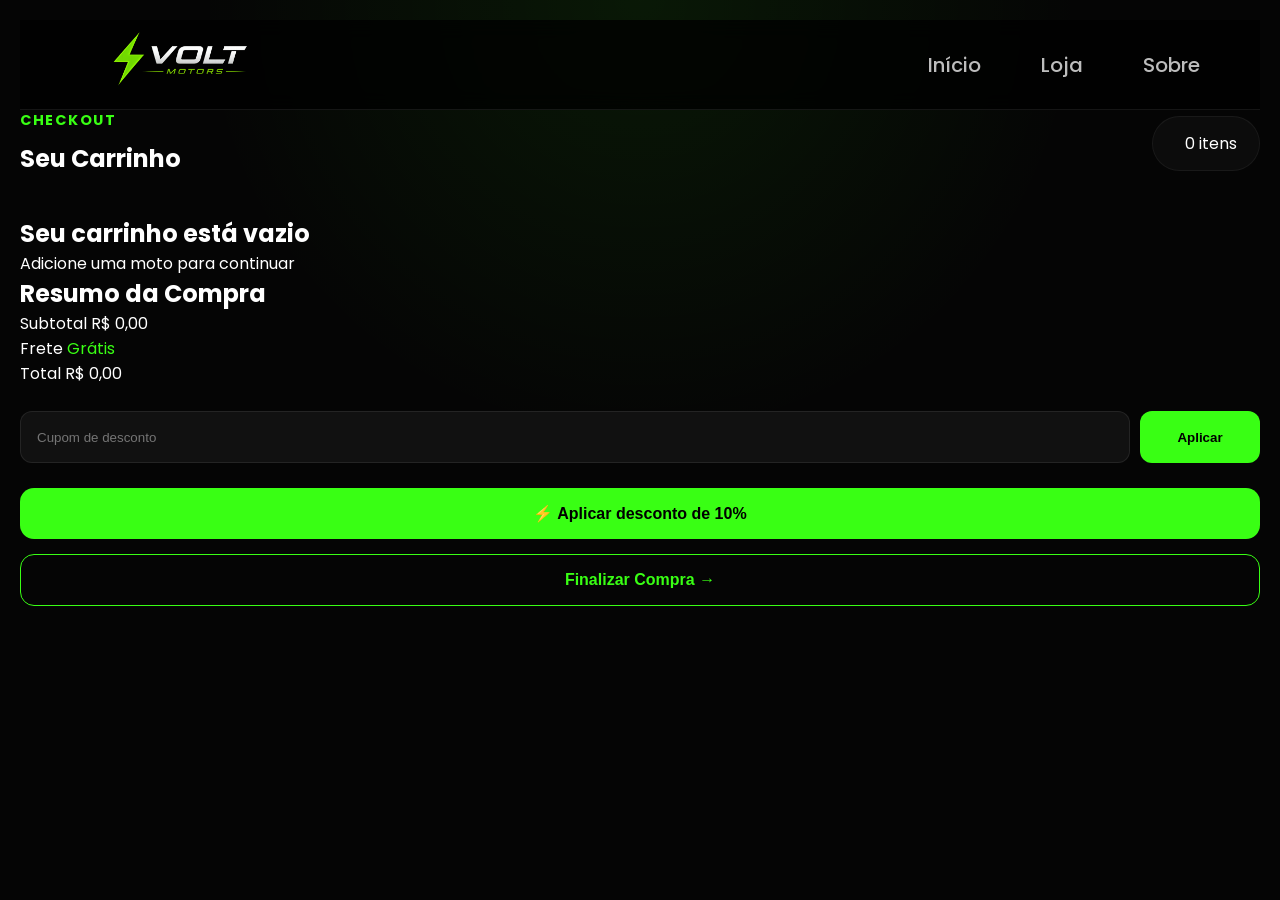
<file: src/pages/loja.html>
<!DOCTYPE html>
<html lang="pt-BR">
<head>
  <meta charset="UTF-8" />
  <meta name="viewport" content="width=device-width, initial-scale=1.0"/>

  <title>VOLT MOTORS — Carrinho</title>

  <link rel="stylesheet" href="/src/css/style.css" />

  <!-- Basic Icons -->
  <link href="https://cdn.boxicons.com/3.0.8/fonts/basic/boxicons.min.css" rel="stylesheet">

  <!-- Filled Icons -->
  <link href="https://cdn.boxicons.com/3.0.8/fonts/filled/boxicons-filled.min.css" rel="stylesheet">

  <!-- Brand Icons -->
  <link href="https://cdn.boxicons.com/3.0.8/fonts/brands/boxicons-brands.min.css" rel="stylesheet">
</head>

<body>

    <header>
        <nav class="navbar">

            <div class="logo" href="/index.html">
                <img src="/src/assets/img/logo.png" alt="">
            </div>

            <ul class="nav-links">

                <li>
                <a href="/index.html">
                    <i class='bx bx-home'></i>
                    Início
                </a>
                </li>

                <li>
                <a href="/src/pages/loja.html">
                    <i class='bx bx-cart'></i>
                    Loja
                </a>
                </li>

                <li>
                <a href="/src/pages/sobre.html">
                    <i class='bx bx-info-circle'></i>
                    Sobre
                </a>
                </li>

            </ul>

        </nav>

  </header>

<main class="main-carrinho">

  <!-- TOPO -->
  <section class="topo-carrinho">

        <div>
        <p class="mini-texto">
            CHECKOUT
        </p>

        <h1 class="section-titulo">
            Seu Carrinho
        </h1>
        </div>

        <div class="quantidade-itens">
        <i class='bx bx-cart'></i>
        <span>4 itens</span>
        </div>

  </section>

    <!-- WRAPPER -->
    <div class="carrinho-wrapper">

        <!-- LISTA -->
        <section
        class="lista-produtos"
        aria-label="Itens do carrinho"
        >

        <ul
            id="lista-carrinho"
            class="lista-carrinho"
        >

        </ul>

        </section>

    <!-- RESUMO -->
    <aside class="resumo-financeiro">

      <h2 class="resumo-titulo">
        Resumo da Compra
      </h2>

      <div class="resumo-linha">
        <span>Subtotal</span>
        <span id="subtotal">R$ 0,00</span>
      </div>

      <div class="resumo-linha">
        <span>Frete</span>

        <span class="verde">
          Grátis
        </span>
      </div>

      <!-- DESCONTO -->
      <div
        class="resumo-linha"
        id="linha-desconto"
        style="display: none;"
      >

        <span>Desconto (10%)</span>

        <span></span>

      </div>

      <!-- TOTAL -->
      <div class="resumo-total">

        <span class="resumo-total-label">
          Total
        </span>

        <span id="total-compra">
          R$ 0,00
        </span>

      </div>

      <!-- CUPOM -->
      <div class="cupom-box">

        <input
          type="text"
          placeholder="Cupom de desconto"
        >

        <button>
          Aplicar
        </button>

      </div>

      <!-- BOTÕES -->
      <button
        class="btn-desconto"
        id="btn-desconto"
      >

        ⚡ Aplicar desconto de 10%

      </button>

      <button class="btn-finalizar">

        Finalizar Compra →

      </button>

    </aside>

  </div>

</main>

  <script src="/src/js/script.js"></script>

</body>
</html>
</file>
<file: src/css/style.css>
@import url(https://fonts.googleapis.com/css2?family=Orbitron:wght@400;500;700;900&display=swap);
@import url(https://fonts.googleapis.com/css2?family=Poppins:wght@300;400;500;600;700&display=swap);
:root{
    --preto: #050505;
    --grafite: #111111;
    --verde-neon: #39FF14;
    --verde-claro: #6CFF3D;
    --branco: #FFFFFF;
    --cinza: #BDBDBD;
    --Font-primary: 'Orbitron', Serif;
    --font-header: 'Poppins', sans-serif;
}

* {
    margin: 0;
    padding: 0;
    box-sizing: border-box;
}

html {
    scroll-behavior: smooth;
}

body {
    background:
      radial-gradient(circle at top,
      rgba(57,255,20,.08),
      transparent 40%),
      #050505;

    color: var(--branco);

    font-family: var(--font-header);

    min-height: 100vh;

    padding: 20px;
}

main {
    width: 100%;
}

.container {
    width: 100%;
}

.titulo2{
    font-size: 2rem;
    padding: 1rem 5rem;
    line-height: 1.1;

    font-family: var(--font-header);
    margin-bottom: 15px;
}

/* NAVBAR */

.navbar {
    width: 100%;
    height: 90px;

    padding: 0 60px;

    display: flex;
    align-items: center;
    justify-content: space-between;

    background: rgba(0,0,0,0.75);

    border-bottom: 1px solid rgba(255,255,255,0.08);

    backdrop-filter: blur(10px);
}

/* LOGO */

.logo {
    display: flex;
    align-items: center;
}

.logo img {
    width: 200px;
}

.logo img:hover {
    transform: scale(1.03);
}

/* LINKS */
.nav-links {
    display: flex;
    gap: 60px;
    list-style: none;
}

.nav-links a {
    text-decoration: none;
    color: var(--cinza);

    font-size: 20px;
    font-weight: 500;

    transition: 0.3s;
    position: relative;
}

.nav-links a:hover {
    color: var(--branco);
}

/* GREEN LINE */

.nav-links a::after {
    content: '';
    position: absolute;

    left: 0;
    bottom:  -8px;

    width: 0%;
    height: 2px;

    background: var(--verde-neon);
    transition: 0.5s;
}

.nav-links a:hover::after {
    width: 100%;
}

/* CARRINHO */

.cart a {
    display: flex;
    align-items: center;
    gap: 8px;

    text-decoration: none;
    color: var(--cinza);

    font-size: 20px;
    transition: 0.5s;
}

.cart a:hover {
    color: var(--verde-neon);
}

.cart i {
    font-size: 20px;
}

/* HERO */

.hero {
    min-height: 700px;

    display: flex;
    align-items: center;

    padding-left: 80px;

    background:
      linear-gradient(
        to right,
        rgba(0,0,0,.92),
        rgba(0,0,0,.35)
      ),
      url('/src/assets/img/banner.png')
      center/cover no-repeat;
}

.hero-content {
    max-width: 500px;
}

.hero-content h2 {
    font-size: 5rem;
    line-height: 1;
    margin-bottom: 20px;

    font-family: var(--Font-primary);
}

.hero-content h2 span {
    color: var(--verde-neon);
}

.hero-content p {
    color: #bdbdbd;
    font-size: 1.2rem;
    margin-bottom: 30px;
}
/* BOTÃO */

.hero-content a {
    display: inline-flex;

    padding: 14px 28px;
    border-radius: 8px;

    background: transparent;
    border: 1px solid var(--verde-claro);
    color: var(--verde-claro);

    text-decoration: none;
    font-weight: 700;

    transition: 0.3s;
}

.hero-content a:hover {
    transform: translateY(-3px);
    box-shadow: 0 0 20px var(--verde-neon);
}

/* ===== GRID ===== */
#grade-produtos {
    display: flex;
    justify-content: center;
    flex-wrap: wrap;

    gap: 2rem;

    padding: 40px;
}

/* ===== CARD ===== */
.card-produto {
    width: 320px;

    background: linear-gradient(
      180deg,
      #131313,
      #090909
    );

    border: 1px solid rgba(255,255,255,0.05);

    border-radius: 20px;

    overflow: hidden;

    transition: .3s;
}
.card-produto:hover {
    transform: translateY(-8px);

    border-color: var(--verde-neon);

    box-shadow:
      0 0 30px rgba(57,255,20,.15);
}

/* ===== IMAGEM ===== */
.card-produto img {
    width: 100%;
    height: 300px;

    object-fit: contain;
    object-position: center;

    background: #111;
}

/* ===== INFO ===== */
.card-info {
  padding: 1rem;
}

.card-nome {
  font-size: 1.2rem;
  font-weight: 700;
  color: white;
  margin-bottom: 0.5rem;
}

.card-descricao {
  font-size: 0.9rem;
  color: #b3b3b3;
  margin-bottom: 1rem;
}

/* ===== RODAPÉ ===== */
.card-rodape {
  display: flex;
  flex-direction: column;
  gap: 1rem;
}

.card-preco {
  font-size: 1.5rem;
  font-weight: bold;
  color: white;
}

/* ===== BOTÃO ===== */
.btn-comprar {
  width: 100%;
  background: transparent;
  border: 1px solid var(--verde-neon);
  color: var(--verde-neon);
  padding: 0.9rem;
  border-radius: 10px;
  font-weight: bold;
  cursor: pointer;
  transition: 0.3s;
}

.btn-comprar:hover {
  background: var(--verde-neon);
  color: black;
}


.beneficios {
    width: 100%;

    display: flex;
    justify-content: center;
    flex-wrap: wrap;

    gap: 2rem;

    padding: 60px;

    border-top: 1px solid rgba(255,255,255,.05);
}

.beneficio-card {
    width: 320px;

    display: flex;
    align-items: flex-start;

    gap: 1rem;

    padding: 1.5rem;

    background: linear-gradient(
      180deg,
      rgba(20,20,20,1),
      rgba(10,10,10,1)
    );

    border: 1px solid rgba(255,255,255,.05);

    border-radius: 18px;

    transition: .3s;
}

.beneficio-card:hover {
    transform: translateY(-6px);

    border-color: var(--verde-neon);

    box-shadow:
      0 0 20px rgba(57,255,20,.12);
}

.beneficio-card i {
    font-size: 2.5rem;

    color: var(--verde-neon);
}

.beneficio-card h3 {
    font-size: 1rem;

    margin-bottom: .5rem;

    color: white;
}

.beneficio-card p {
    color: #bdbdbd;

    font-size: .95rem;

    line-height: 1.6;
}

/*FOOTER*/

footer {
    width: 100%;

    margin-top: 40px;

    padding: 30px 60px;

    display: flex;
    align-items: center;
    justify-content: space-between;

    border-top: 1px solid rgba(255,255,255,.08);

    background: rgba(0,0,0,.6);
}

.footer-logo img {
    width: 180px;
}

.footer-links {
    display: flex;

    gap: 3rem;

    list-style: none;
}

.footer-links a {
    color: white;

    text-decoration: none;

    font-weight: 500;

    transition: .3s;
}

.footer-links a:hover {
    color: var(--verde-neon);
}

.footer-social {
    display: flex;
    align-items: center;
    gap: 1rem;
}

.footer-social a {
    width: 48px;
    height: 48px;

    display: flex;
    align-items: center;
    justify-content: center;

    background: #111;

    border: 1px solid rgba(255,255,255,.05);

    border-radius: 50%;

    transition: .3s;
}

.footer-social a:hover {
    transform: translateY(-4px);

    border-color: var(--verde-neon);

    box-shadow: 0 0 15px rgba(57,255,20,.2);
}

.footer-social img {
    width: 22px;
    height: 22px;

    object-fit: contain;

    filter: brightness(0) invert(1);

    transition: .3s;
}

.footer-social a:hover img {
    filter: brightness(0) saturate(100%)
    invert(76%) sepia(83%)
    saturate(749%) hue-rotate(55deg)
    brightness(105%) contrast(101%);
}

.footer-copy p {
    color: #8a8a8a;

    font-size: .9rem;

    letter-spacing: .03em;
}

/* Sobre*/

/* ===== SOBRE ===== */

.sobre {
    width: 100%;

    padding: 80px 60px;

    border-top: 1px solid rgba(255,255,255,.05);
}

/* CONTAINER PRINCIPAL */
.sobre-container {
    display: flex;
    align-items: stretch;

    min-height: 620px;

    border-radius: 28px;

    overflow: hidden;

    background: #050505;

    border: 1px solid rgba(255,255,255,.05);

    box-shadow:
        0 0 50px rgba(57,255,20,.03);
}

/* ===== TEXTO ===== */

.sobre-texto {
    width: 48%;

    padding: 70px 80px;

    background:
        linear-gradient(
            to right,
            rgba(0,0,0,.98),
            rgba(0,0,0,.94)
        );

    display: flex;
    flex-direction: column;
    justify-content: center;

    z-index: 2;
}

.sobre-mini {
    color: var(--verde-neon);

    font-size: .95rem;
    font-weight: 700;

    letter-spacing: .12em;

    text-transform: uppercase;

    margin-bottom: 20px;
}

.sobre-texto h2 {
    font-size: 6rem;

    line-height: 1.05;

    margin-bottom: 35px;

    font-family: var(--Font-primary);

    color: #fff;
}

.linha-verde {
    width: 70px;
    height: 4px;

    border-radius: 999px;

    background: var(--verde-neon);

    margin-bottom: 35px;
}

.sobre-texto p {
    max-width: 700px;

    color: rgba(255,255,255,.78);

    font-size: 1rem;

    line-height: 1.9;

    margin-bottom: 1.4rem;
}

/* ===== IMAGEM ===== */

.sobre-banner {
    flex: 1;

    position: relative;

    background-image: url("../assets/img/banner sobre.png");

    background-size: cover;
    background-position: 0% center;

    filter:
        brightness(.88)
        contrast(1.05)
        saturate(1.05);
}

/* SOMBRA CINEMATOGRÁFICA */
.sobre-banner::after {
    content: "";

    position: absolute;
    inset: 0;

    background:
        linear-gradient(
            to left,
            rgba(0,0,0,0),
            rgba(0,0,0,.30)
        );
}

/* ===== STATS ===== */

.sobre-stats {
    margin-top: 45px;

    display: flex;
    justify-content: space-between;

    gap: 2rem;

    padding: 35px;

    background: rgba(255,255,255,.02);

    border: 1px solid rgba(255,255,255,.05);

    border-radius: 24px;

    backdrop-filter: blur(12px);
}

/* ITEM */
.stat-item {
    display: flex;
    align-items: center;

    gap: 1rem;

    flex: 1;
}

/* ÍCONE */
.stat-item i {
    font-size: 3rem;

    color: var(--verde-neon);
}

/* NÚMERO */
.stat-item h3 {
    color: var(--verde-neon);

    font-size: 2.2rem;

    margin-bottom: .2rem;
}

/* TEXTO */
.stat-item p {
    color: #bdbdbd;

    font-size: .95rem;

    line-height: 1.4;
}

/* =========================
   MAIN CARRINHO
========================= */

.main-carrinho {
    width: 100%;
    max-width: 1500px;

    margin: 0 auto;
}

/* TOPO */

.topo-carrinho {
    display: flex;
    justify-content: space-between;
    align-items: center;

    margin-bottom: 40px;
}

.mini-texto {
    color: var(--verde-neon);

    font-size: .9rem;
    font-weight: 700;

    letter-spacing: .12em;

    margin-bottom: 10px;
}

.quantidade-itens {
    display: flex;
    align-items: center;
    gap: 10px;

    padding: 14px 22px;

    background: rgba(255,255,255,.03);

    border: 1px solid rgba(255,255,255,.05);

    border-radius: 999px;

    color: white;
}

.quantidade-itens i {
    color: var(--verde-neon);

    font-size: 1.2rem;
}

/* LISTA */

.lista-produtos {
    display: flex;
    flex-direction: column;
    gap: 20px;
}

/* ITEM */

.item-carrinho {
    display: flex;
    align-items: center;
    justify-content: space-between;

    gap: 40px;

    padding: 32px;

    margin-bottom: 10px;

    background: linear-gradient(
        180deg,
        rgba(20,20,20,1),
        rgba(10,10,10,1)
    );

    border: 1px solid rgba(255,255,255,.05);

    border-radius: 28px;

    transition: .3s;
}

.item-carrinho:hover {
    transform: translateY(-4px);

    border-color: rgba(57,255,20,.3);

    box-shadow:
        0 0 25px rgba(57,255,20,.08);
}
/* IMAGEM */

.item-img {
    width: 150px;
    height: 110px;

    object-fit: contain;
}

/* INFO */

.item-info {
    flex: 1;
}

.item-nome {
    font-size: 1.4rem;

    font-weight: 700;

    color: white;

    margin-bottom: 10px;
}

.item-qtd {
    color: #9f9f9f;
}

/* PREÇO */

.item-preco {
    font-size: 1.5rem;

    font-weight: bold;

    color: var(--verde-neon);
}

/* CUPOM */

.cupom-box {
    display: flex;
    gap: 10px;

    margin-top: 25px;
}

.cupom-box input {
    flex: 1;

    height: 52px;

    background: #111;

    border: 1px solid rgba(255,255,255,.08);

    border-radius: 12px;

    padding: 0 16px;

    color: white;

    outline: none;
}

.cupom-box input:focus {
    border-color: var(--verde-neon);
}

.cupom-box button {
    width: 120px;

    border: none;

    border-radius: 12px;

    background: var(--verde-neon);

    color: black;

    font-weight: bold;

    cursor: pointer;
}

/* VERDE */

.verde {
    color: var(--verde-neon);
}

/* =========================
   NOTIFICAÇÃO
========================= */

.notificacao {
    position: fixed;

    top: 30px;
    right: -400px;

    display: flex;
    align-items: center;
    gap: 12px;

    padding: 18px 24px;

    background: #111;

    border: 1px solid rgba(57,255,20,.3);

    border-radius: 16px;

    color: white;

    z-index: 9999;

    box-shadow:
        0 0 25px rgba(57,255,20,.15);

    transition: .4s ease;
}

/* QUANDO APARECE */

.notificacao.mostrar {
    right: 30px;
}

/* ÍCONE */

.notificacao i {
    font-size: 1.5rem;

    color: var(--verde-neon);
}

/* TEXTO */

.notificacao span {
    font-size: .95rem;

    font-weight: 500;
}

/* =========================
   BOTÃO DESCONTO
========================= */

.btn-desconto {
    width: 100%;

    margin-top: 25px;

    padding: 16px;

    border: none;

    border-radius: 14px;

    background: var(--verde-neon);

    color: black;

    font-size: 1rem;
    font-weight: 700;

    cursor: pointer;

    transition: .3s;
}

.btn-desconto:hover {
    transform: translateY(-3px);

    box-shadow:
        0 0 20px rgba(57,255,20,.25);
}

/* =========================
   BOTÃO FINALIZAR
========================= */

.btn-finalizar {
    width: 100%;

    margin-top: 15px;

    padding: 16px;

    border-radius: 14px;

    border: 1px solid var(--verde-neon);

    background: transparent;

    color: var(--verde-neon);

    font-size: 1rem;
    font-weight: 700;

    cursor: pointer;

    transition: .3s;
}

.btn-finalizar:hover {
    background: var(--verde-neon);

    color: black;

    box-shadow:
        0 0 20px rgba(57,255,20,.2);
}

/* =========================
   BOTÃO REMOVER
========================= */

.btn-remover {
    padding: 10px 16px;

    border-radius: 10px;

    border: 1px solid #ff3b3b;

    background: transparent;

    color: #ff3b3b;

    font-weight: 600;

    cursor: pointer;

    transition: .3s;
}

.btn-remover:hover {
    background: #ff3b3b;

    color: white;
}

/* =========================
   CARRINHO NAVBAR
========================= */

.cart a {
    display: flex;
    align-items: center;

    gap: 10px;

    text-decoration: none;

    color: white;

    font-weight: 500;

    transition: .3s;
}

.cart a:hover {
    color: var(--verde-neon);
}

.cart i {
    font-size: 1.4rem;
}

/* CONTADOR */

#contador-carrinho {
    min-width: 24px;
    height: 24px;

    padding: 0 6px;

    display: flex;
    align-items: center;
    justify-content: center;

    background: var(--verde-neon);

    color: black;

    border-radius: 999px;

    font-size: .75rem;
    font-weight: 700;
}
</file>
